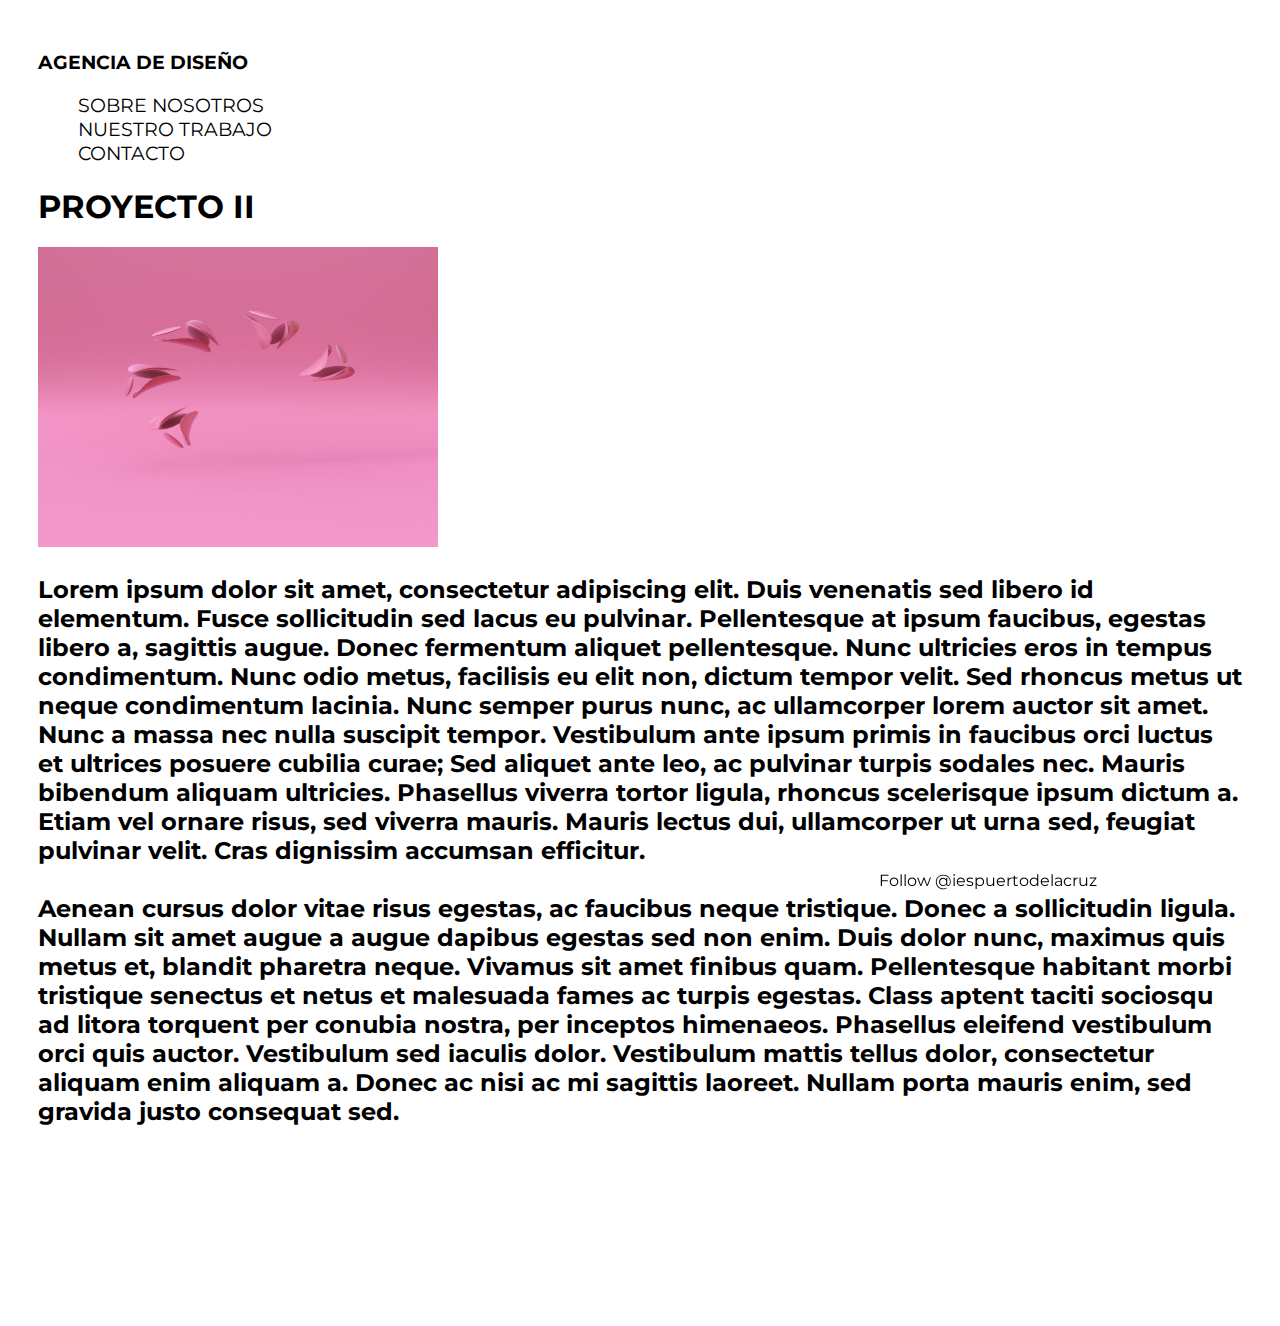
<file: pag/proyecto2.html>
<!DOCTYPE html>
<html lang="en">
<head>
    <meta charset="UTF-8">
    <meta http-equiv="X-UA-Compatible" content="IE=edge">
    <meta name="viewport" content="width=device-width, initial-scale=1.0">
    <meta name="author" content="Daniel Quintero">
    <link rel="stylesheet" href="../css/prj2.css">
    <link rel="stylesheet" href="https://fonts.googleapis.com/css?family=Montserrat">
    <title>Proyecto 2</title>
</head>
<body>
    <nav id="navbar">

        <div class="container">

            <div class="logo"><a href="index.html">Agencia de Diseño</a></div>

            <ul>

                <li><a href="about.html">Sobre Nosotros</a></li>

                <li><a href="work.html">Nuestro Trabajo </a></li>

                <li><a href="contact.html">Contacto</a></li>

            </ul>

        </div>

    </nav>

    
    <h1>PROYECTO II</h1>
<div>
    <img src="../img/img1.jpg" alt="Imagen Proyecto 2">
</div>


<p>
    Lorem ipsum dolor sit amet, consectetur adipiscing elit. Duis venenatis sed libero id elementum. Fusce sollicitudin sed lacus eu pulvinar. Pellentesque at ipsum faucibus, egestas libero a, sagittis augue. Donec fermentum aliquet pellentesque. Nunc ultricies eros in tempus condimentum. Nunc odio metus, facilisis eu elit non, dictum tempor velit. Sed rhoncus metus ut neque condimentum lacinia. Nunc semper purus nunc, ac ullamcorper lorem auctor sit amet. Nunc a massa nec nulla suscipit tempor. Vestibulum ante ipsum primis in faucibus orci luctus et ultrices posuere cubilia curae; Sed aliquet ante leo, ac pulvinar turpis sodales nec. Mauris bibendum aliquam ultricies. Phasellus viverra tortor ligula, rhoncus scelerisque ipsum dictum a. Etiam vel ornare risus, sed viverra mauris. Mauris lectus dui, ullamcorper ut urna sed, feugiat pulvinar velit.

    Cras dignissim accumsan efficitur. 
    <br> <br>
    Aenean cursus dolor vitae risus egestas, ac faucibus neque tristique. Donec a sollicitudin ligula. Nullam sit amet augue a augue dapibus egestas sed non enim. Duis dolor nunc, maximus quis metus et, blandit pharetra neque. Vivamus sit amet finibus quam. Pellentesque habitant morbi tristique senectus et netus et malesuada fames ac turpis egestas. Class aptent taciti sociosqu ad litora torquent per conubia nostra, per inceptos himenaeos. Phasellus eleifend vestibulum orci quis auctor. Vestibulum sed iaculis dolor. Vestibulum mattis tellus dolor, consectetur aliquam enim aliquam a. Donec ac nisi ac mi sagittis laoreet. Nullam porta mauris enim, sed gravida justo consequat sed. 
</p>

<footer id="mainfooter">

    <a href="https://twitter.com/iespuertocruz" class="twitter-follow-button" data-show-count="false"

        >Follow @iespuertodelacruz</a

    >

    <script async src="https://platform.twitter.com/widgets.js" charset="utf-8"></script>

</footer>



</body>
</html>
</file>
<file: css/prj2.css>
div img{
    height: 300px;
    width: 400px;

}
body{
    font-family: "Montserrat";
    margin-top: 50px;
    margin-bottom: 200px;
    padding: 0 30px;
}
a{
    text-decoration: none;
    color: inherit;
}

ul{
    list-style-type: none;
}
div.container{
    text-transform: uppercase;
    grid-column: 1;
    text-align: left;
    
}
div.logo{
    font-weight: bolder;
}
li a:hover{
    text-decoration: underline;
}
nav{
    font-size: larger;
}
p{
    font-weight: bold;
    text-align: left;
    font-size: x-large
}
h1{
    font-size: xx-large;
}
footer{
    position:fixed;
    bottom: 10px;
    width: 1900px;
    text-align: center;
    }
</file>
